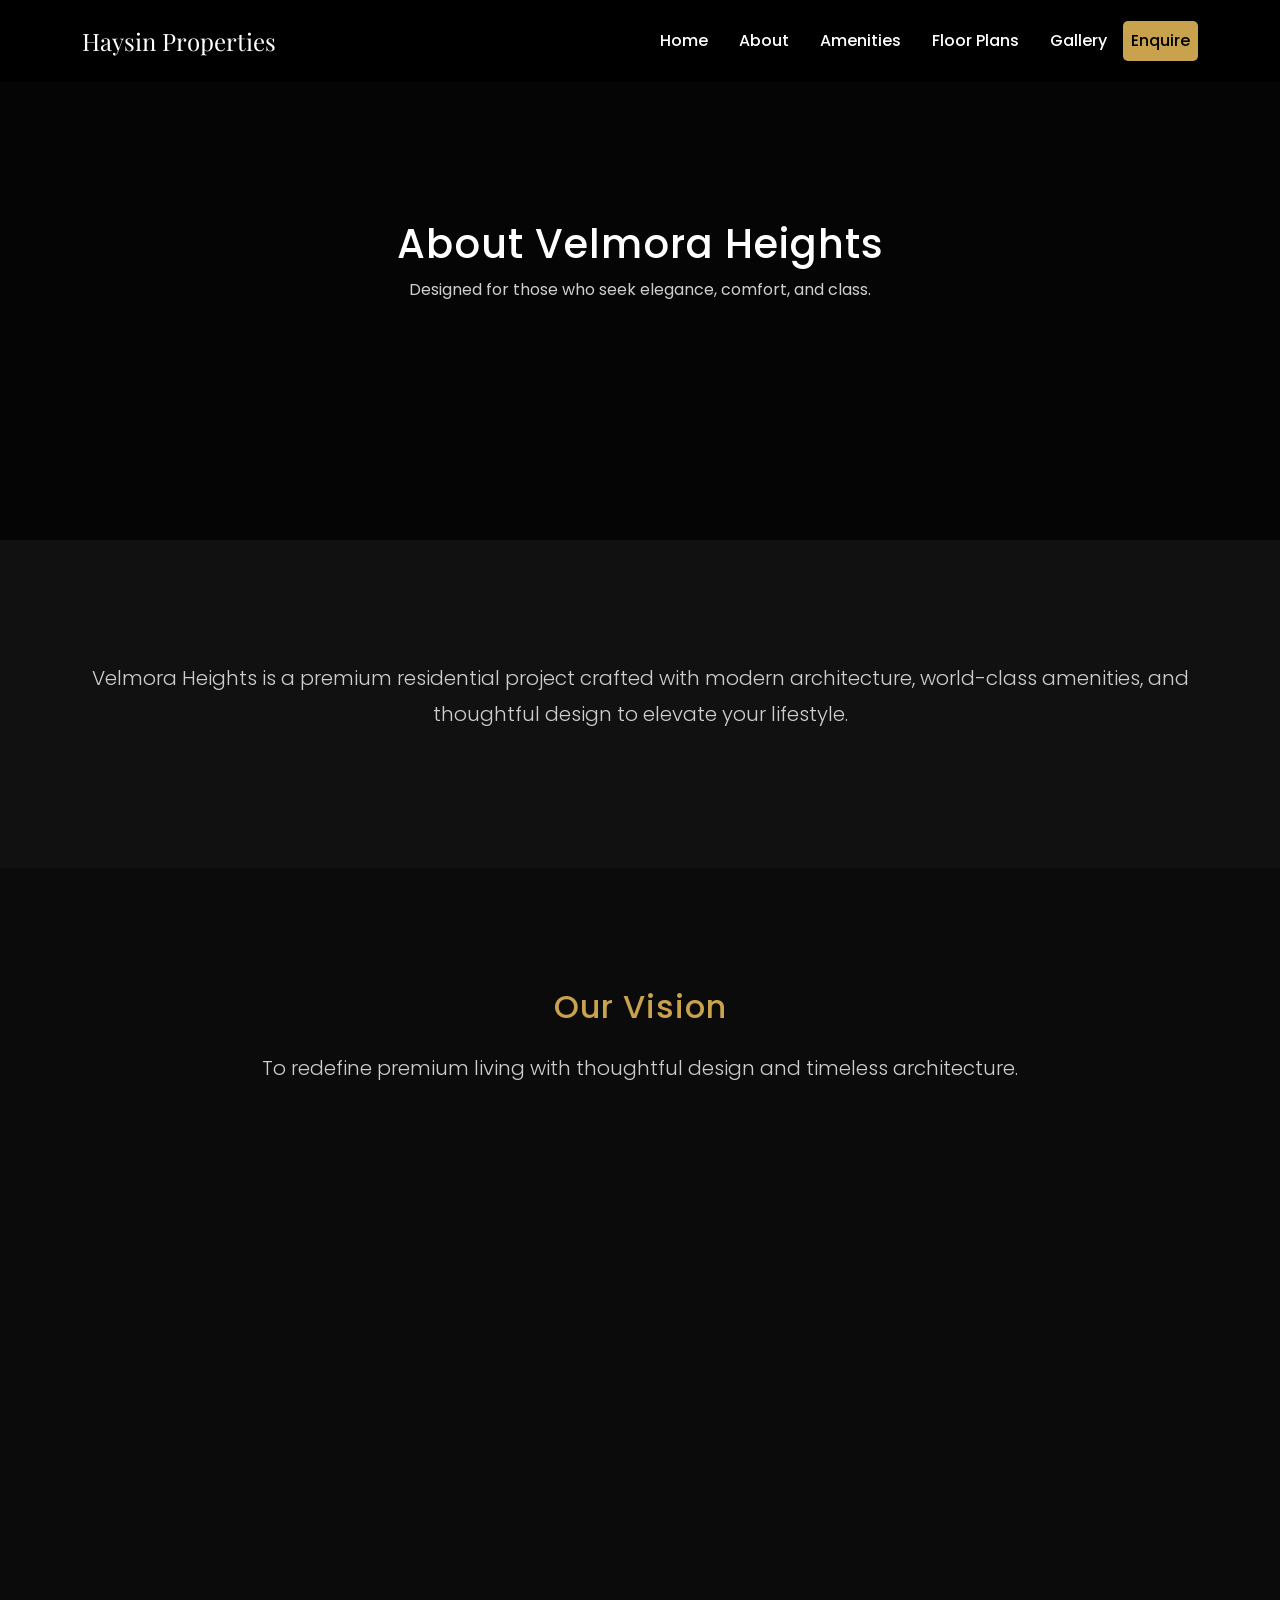
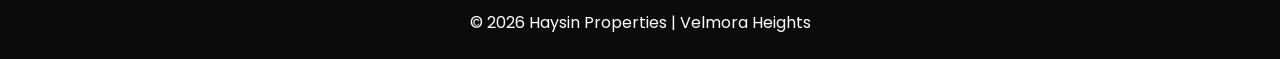
<file: about.html>
<!DOCTYPE html>
<html lang="en">
<head>
    <meta charset="UTF-8">
    <meta name="viewport" content="width=device-width, initial-scale=1.0">
    <title>About | Velmora Heights</title>

    <link href="https://cdn.jsdelivr.net/npm/bootstrap@5.3.2/dist/css/bootstrap.min.css" rel="stylesheet">
    <link href="https://unpkg.com/aos@2.3.1/dist/aos.css" rel="stylesheet">
    <link href="https://fonts.googleapis.com/css2?family=Playfair+Display:wght@600&family=Poppins:wght@300;400;500&display=swap" rel="stylesheet">
    <link rel="stylesheet" href="style.css">
</head>
<body>

<nav class="navbar navbar-expand-lg fixed-top navbar-dark">
  <div class="container">
    <a class="navbar-brand" href="index.html">Haysin Properties</a>

    <button class="navbar-toggler" data-bs-toggle="collapse" data-bs-target="#nav">
      <span class="navbar-toggler-icon"></span>
    </button>

    <div class="collapse navbar-collapse" id="nav">
      <ul class="navbar-nav ms-auto">
        <li class="nav-item"><a class="nav-link" href="index.html">Home</a></li>
        <li class="nav-item"><a class="nav-link" href="about.html">About</a></li>
        <li class="nav-item"><a class="nav-link" href="amenities.html">Amenities</a></li>
        <li class="nav-item"><a class="nav-link" href="floorplans.html">Floor Plans</a></li>
        <li class="nav-item"><a class="nav-link" href="gallery.html">Gallery</a></li>
        <li class="nav-item"><a class="nav-link btn btn-gold ms-2" href="contact.html">Enquire</a></li>
      </ul>
    </div>
  </div>
</nav>


<section class="page-hero d-flex align-items-center text-center text-white">
  <div class="container" data-aos="fade-up">
    <h1>About Velmora Heights</h1>
    <p>Designed for those who seek elegance, comfort, and class.</p>
  </div>
</section>

<section class="about-content text-center" data-aos="fade-up">
  <div class="container">
    <p class="lead">
      Velmora Heights is a premium residential project crafted with modern architecture,
      world-class amenities, and thoughtful design to elevate your lifestyle.
    </p>
  </div>
</section>
<section class="vision-section text-center">
  <div class="container">
    <h2 class="gold mb-4">Our Vision</h2>
    <p class="lead">To redefine premium living with thoughtful design and timeless architecture.</p>
  </div>
</section>

<section class="counters text-center">
  <div class="container">
    <div class="row">
      <div class="col-md-4" data-aos="fade-up">
        <h2 class="counter" data-target="120">0</h2>
        <p>Apartments</p>
      </div>
      <div class="col-md-4" data-aos="fade-up">
        <h2 class="counter" data-target="25">0</h2>
        <p>Amenities</p>
      </div>
      <div class="col-md-4" data-aos="fade-up">
        <h2 class="counter" data-target="10">0</h2>
        <p>Minutes from City</p>
      </div>
    </div>
  </div>
</section>

<footer class="text-center text-white p-4" style="background:#0b0b0b;">
  © 2026 Haysin Properties | Velmora Heights
</footer>


<script src="https://cdn.jsdelivr.net/npm/bootstrap@5.3.2/dist/js/bootstrap.bundle.min.js"></script>
<script src="https://unpkg.com/aos@2.3.1/dist/aos.js"></script>
<script src="script.js"></script>
<script>
  AOS.init();
</script>

</body>
</html>
</file>
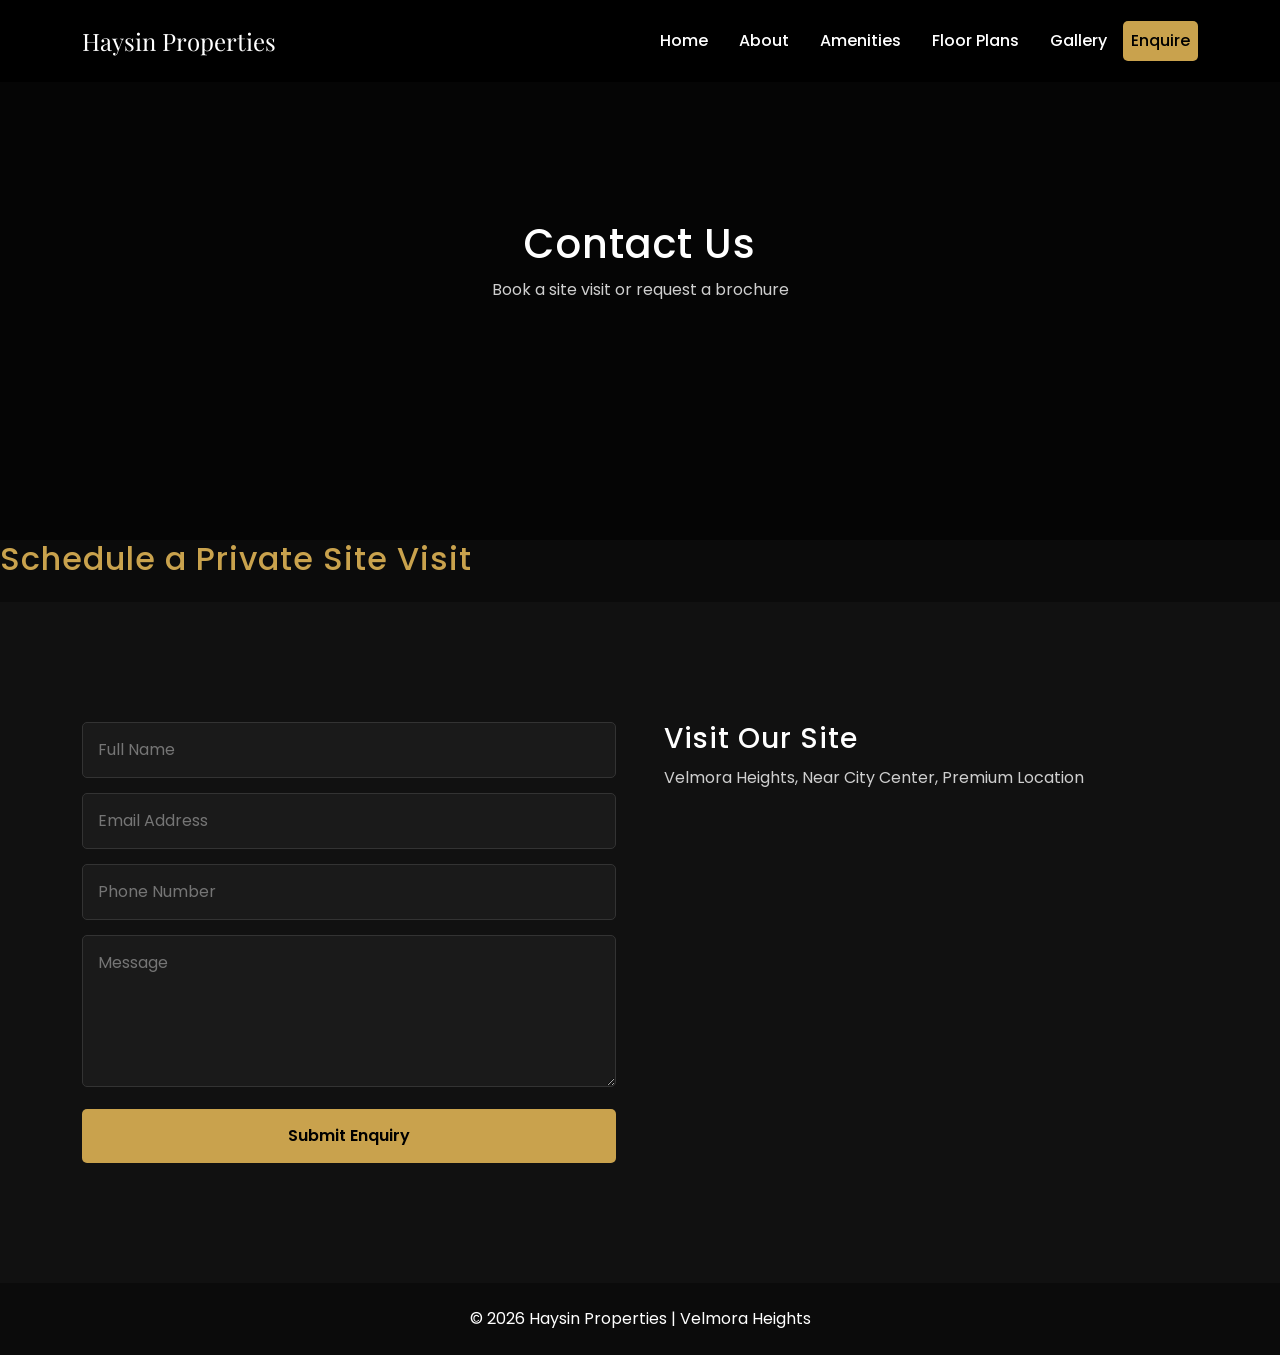
<file: contact.html>
<!DOCTYPE html>
<html lang="en">
<head>
    <meta charset="UTF-8">
    <meta name="viewport" content="width=device-width, initial-scale=1.0">
    <title>Contact | Velmora Heights</title>

    <link href="https://cdn.jsdelivr.net/npm/bootstrap@5.3.2/dist/css/bootstrap.min.css" rel="stylesheet">
    <link href="https://fonts.googleapis.com/css2?family=Playfair+Display:wght@600&family=Poppins:wght@300;400;500&display=swap" rel="stylesheet">
    <link rel="stylesheet" href="style.css">
</head>
<body>

<nav class="navbar navbar-expand-lg fixed-top navbar-dark">
  <div class="container">
    <a class="navbar-brand" href="index.html">Haysin Properties</a>

    <button class="navbar-toggler" data-bs-toggle="collapse" data-bs-target="#nav">
      <span class="navbar-toggler-icon"></span>
    </button>

    <div class="collapse navbar-collapse" id="nav">
      <ul class="navbar-nav ms-auto">
        <li class="nav-item"><a class="nav-link" href="index.html">Home</a></li>
        <li class="nav-item"><a class="nav-link" href="about.html">About</a></li>
        <li class="nav-item"><a class="nav-link" href="amenities.html">Amenities</a></li>
        <li class="nav-item"><a class="nav-link" href="floorplans.html">Floor Plans</a></li>
        <li class="nav-item"><a class="nav-link" href="gallery.html">Gallery</a></li>
        <li class="nav-item"><a class="nav-link btn btn-gold ms-2" href="contact.html">Enquire</a></li>
      </ul>
    </div>
  </div>
</nav>


<section class="page-hero d-flex align-items-center text-center text-white">
  <div class="container">
    <h1>Contact Us</h1>
    <p>Book a site visit or request a brochure</p>
  </div>
</section>
    
<h2 class="gold mb-4">Schedule a Private Site Visit</h2>

<section class="contact-section">
  <div class="container">
    <div class="row g-5">

      <div class="col-md-6">
        <form class="contact-form">
          <input type="text" placeholder="Full Name" required>
          <input type="email" placeholder="Email Address" required>
          <input type="text" placeholder="Phone Number" required>
          <textarea rows="5" placeholder="Message"></textarea>
          <button type="submit">Submit Enquiry</button>
        </form>
      </div>

      <div class="col-md-6 text-white">
        <h3>Visit Our Site</h3>
        <p>Velmora Heights, Near City Center, Premium Location</p>
        <iframe 
          src="https://www.google.com/maps?q=bangalore&output=embed"
          width="100%" height="300" style="border:0;">
        </iframe>
      </div>

    </div>
  </div>
</section>

<footer class="text-center text-white p-4" style="background:#0b0b0b;">
  © 2026 Haysin Properties | Velmora Heights
</footer>

</body>
</html>
</file>
<file: style.css>
body {
    font-family: 'Poppins', sans-serif;
    background: #0b0b0b;
    color: white;
    scroll-behavior: smooth;
}

.navbar {
    background: rgba(0,0,0,0.6);
    backdrop-filter: blur(6px);
}

.navbar-brand {
    font-family: 'Playfair Display', serif;
    font-size: 24px;
} 
.navbar{
    padding:18px 0;
    transition:all .4s ease;
}

.navbar.scrolled{
    background:#000 !important;
    padding:10px 0;
}

.hero {
    height: 100vh;
    background: url('https://images.unsplash.com/photo-1600585154340-be6161a56a0c') center/cover no-repeat;
}

.hero h1 {
    font-family: 'Playfair Display', serif;
    font-size: 64px;
}

.btn-gold {
    background: #C9A24D;
    color: black;
    padding: 10px 30px;
    border-radius: 0;
}

.about-preview {
    padding: 100px 20px;
    background: #111;
}

footer {
    background: #000;
}
.page-hero {
    height: 60vh;
    background: url('https://images.unsplash.com/photo-1600607687939-ce8a6c25118c') center/cover no-repeat;
}

.about-content {
    padding: 80px 20px;
    background: #111;
}

.counters {
    padding: 80px 20px;
    background: #0b0b0b;
}

.counter {
    font-size: 60px;
    font-family: 'Playfair Display', serif;
    color: #C9A24D;
}
.amenities-section {
    padding: 80px 20px;
    background: #111;
}

.amenity-card {
    background: #1a1a1a;
    border-radius: 10px;
    overflow: hidden;
    transition: 0.4s ease;
    text-align: center;
    color: white;
}

.amenity-card img {
    width: 100%;
    height: 250px;
    object-fit: cover;
}

.amenity-card h4 {
    padding: 20px;
    font-family: 'Playfair Display', serif;
}

.amenity-card:hover {
    transform: translateY(-10px);
    box-shadow: 0 15px 30px rgba(201,162,77,0.3);
}
.floor-section {
    padding: 80px 20px;
    background: #111;
}

.floor-card {
    background: #1a1a1a;
    border-radius: 10px;
    overflow: hidden;
    cursor: pointer;
    transition: 0.4s;
    text-align: center;
    color: white;
}

.floor-card img {
    width: 100%;
    height: 300px;
    object-fit: cover;
}

.floor-card h4 {
    padding: 20px;
    font-family: 'Playfair Display', serif;
}

.floor-card:hover {
    transform: translateY(-10px);
    box-shadow: 0 15px 30px rgba(201,162,77,0.3);
}
.gallery-section {
    padding: 80px 20px;
    background: #111;
}

.gallery-img {
    width: 100%;
    height: 250px;
    object-fit: cover;
    border-radius: 10px;
    transition: 0.4s ease;
}

.gallery-img:hover {
    transform: scale(1.05);
}
.contact-section {
    padding: 80px 20px;
    background: #111;
}

.contact-form input,
.contact-form textarea {
    width: 100%;
    padding: 15px;
    margin-bottom: 15px;
    border: none;
    border-radius: 5px;
}

.contact-form button {
    width: 100%;
    padding: 15px;
    background: #C9A24D;
    color: black;
    border: none;
    font-weight: 600;
    border-radius: 5px;
}
.navbar {
    background: rgba(0,0,0,0.85);
    backdrop-filter: blur(6px);
}

.nav-link {
    color: white !important;
    margin-left: 15px;
    font-weight: 500;
}

.nav-link:hover {
    color: #C9A24D !important;
}

.btn-gold {
    background: #C9A24D;
    color: black !important;
    border-radius: 5px;
    padding: 8px 15px;
}
.hero{
    height:100vh;
    background:linear-gradient(rgba(0,0,0,0.6),rgba(0,0,0,0.6)),
    url('https://images.unsplash.com/photo-1600585154340-be6161a56a0c') center/cover no-repeat;
}

.gold{ color:#C9A24D; }

.why-section{
    padding:100px 20px;
    background:#0b0b0b;
}

.stats{
    padding:80px 20px;
    background:#111;
}

.stats h2{
    color:#C9A24D;
    font-size:48px;
    font-family:'Playfair Display',serif;
}

.whatsapp-float{
    position:fixed;
    bottom:25px;
    right:25px;
    background:#25D366;
    color:white;
    border-radius:50%;
    padding:15px 18px;
    font-size:28px;
    z-index:999;
    box-shadow:0 10px 20px rgba(0,0,0,0.3);
}
@media(max-width:768px){
  .hero h1{font-size:38px;}
  .stats h2{font-size:32px;}
}
.parallax{
    height:60vh;
    background:linear-gradient(rgba(0,0,0,0.6),rgba(0,0,0,0.6)),
    url('https://images.unsplash.com/photo-1505691723518-36a5ac3b2d6c') center/cover fixed no-repeat;
}

.testimonials{
    padding:100px 20px;
    background:#0b0b0b;
}

.testimonial-text{
    font-size:22px;
    font-style:italic;
    max-width:800px;
    margin:0 auto 20px;
    color:#ddd;
}
html{
    scroll-behavior:smooth;
}
img{
    transition: transform .6s ease, filter .6s ease;
}

img:hover{
    transform: scale(1.05);
    filter: brightness(1.1);
}
.btn-gold{
    transition: .4s ease;
}

.btn-gold:hover{
    box-shadow: 0 10px 25px rgba(201,162,77,0.6);
    transform: translateY(-3px);
}
section{
    animation: fadeIn 1.2s ease-in-out;
}

@keyframes fadeIn{
    from{opacity:0; transform:translateY(30px);}
    to{opacity:1; transform:translateY(0);}
}
.amenity-card:hover,
.floor-card:hover,
.gallery-img:hover{
    box-shadow: 0 20px 40px rgba(0,0,0,0.5);
}
.nav-link{
    position:relative;
}

.nav-link::after{
    content:'';
    position:absolute;
    left:0;
    bottom:-5px;
    width:0%;
    height:2px;
    background:#C9A24D;
    transition:.4s;
}

.nav-link:hover::after{
    width:100%;
}
.whatsapp-float{
    animation: pulse 2s infinite;
}

@keyframes pulse{
    0%{box-shadow:0 0 0 0 rgba(37,211,102,0.6);}
    70%{box-shadow:0 0 0 15px rgba(37,211,102,0);}
    100%{box-shadow:0 0 0 0 rgba(37,211,102,0);}
}
.lux-gallery{
    max-width:1200px;
    margin:auto;
    display:grid;
    grid-template-columns:repeat(4,1fr);
    grid-auto-rows:220px;
    gap:18px;
    padding:80px 40px;
    background:#0b0b0b;
}

.g-item{
    overflow:hidden;
    border-radius:14px;
    position:relative;
}

.g-item img{
    width:100%;
    height:100%;
    object-fit:cover;
    transition:transform .6s ease, filter .6s ease;
}

.g-item:hover img{
    transform:scale(1.08);
    filter:brightness(1.15);
}

.g-item.wide{
    grid-column:span 2;
}

.g-item.tall{
    grid-row:span 2;
}

@media(max-width:768px){
    .lux-gallery{
        grid-template-columns:repeat(2,1fr);
        grid-auto-rows:160px;
        padding:40px 20px;
    }
}
section{
    padding:120px 0 !important;
}
h1,h2,h3,h4{
    letter-spacing:1px;
}
p{
    color:#cfcfcf;
    line-height:1.8;
}
.vision-section{
    background:#0b0b0b;
}
.amenity-card{
    position:relative;
}

.amenity-card::after{
    content:'';
    position:absolute;
    inset:0;
    background:linear-gradient(to top, rgba(0,0,0,.8), transparent);
}

.amenity-card h4{
    position:absolute;
    bottom:15px;
    left:20px;
    z-index:2;
}
.floor-card img{
    transition:transform .6s ease;
}
.floor-card:hover img{
    transform:scale(1.1);
}

.contact-form input,
.contact-form textarea{
    background:#1a1a1a;
    color:white;
    border:1px solid #333;
}
.page-hero{
    position:relative;
}

.page-hero::after{
    content:'';
    position:absolute;
    inset:0;
    background:rgba(0,0,0,.55);
}

.page-hero .container{
    position:relative;
    z-index:2;
}
</file>
